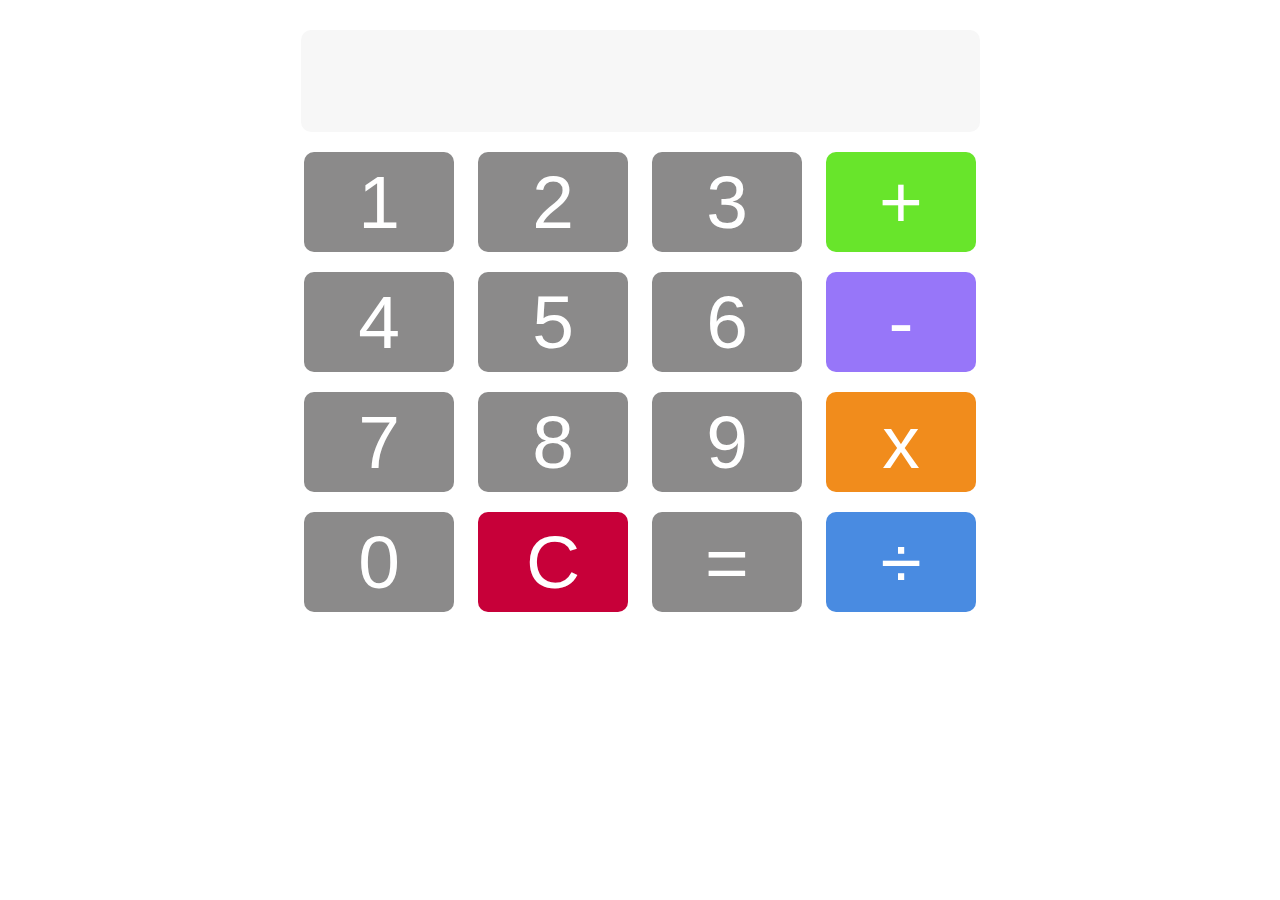
<file: calculator-javascript/index.html>
<!DOCTYPE html>
<html lang="en">
<head>
    <meta charset="UTF-8">
    <meta name="viewport" content="width=device-width, initial-scale=1.0">
    <title>Calculator Project - Javascript</title>
    <link rel="stylesheet" href="style.css">
</head>
<body>
    <form id="calculator" name="calc">
        <input name="display" class="numberfield"><br>

        <input type="button" value="1" onclick="btnOne()" >
        <input type="button" value="2" onclick="btnTwo()">
        <input type="button" value="3" onclick="btnThree()">
        <input type="button" value="+" onclick="btnAdd()" class="addition""><br/>
        
        <input type="button" value="4" onclick="btnFour()">
        <input type="button" value="5" onclick="btnFive()">
        <input type="button" value="6" onclick="btnSix()">
        <input type="button" value="-" onclick="btnSubtrc()" class="subtract""><br/>
        
        <input type="button" value="7" onclick="btnSeven()">
        <input type="button" value="8" onclick="btnEight()">
        <input type="button" value="9" onclick="btnNine()">
        <input type="button" value="x" onclick="btnMulti()" class="multiply"><br/>

        <input type="button" value="0" onclick="btnZero()">
        <input type="button" value="C" onclick="btnReset()" class="reset"">
        
        <input type="button" value="=" onclick="btnResult()">
        <input type="button" value="&#247" onclick="btnDivi()" class="division"">
    </form>
</body>
<script src="main.js" type="text/javascript"></script>
</html>
</file>
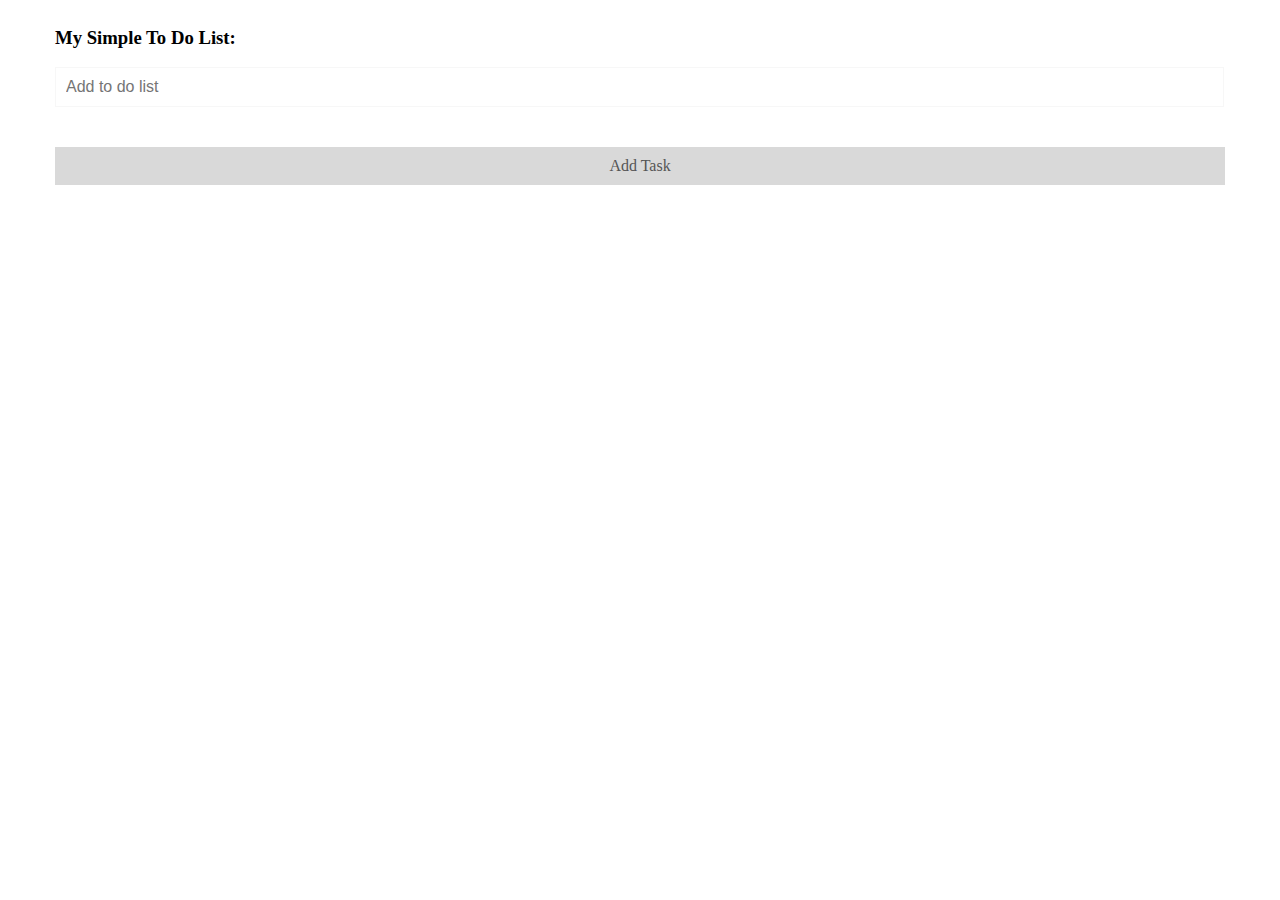
<file: todo-app-javascript/index.html>
<!DOCTYPE html>
<html lang="en">
<head>
    <meta charset="UTF-8">
    <meta name="viewport" content="width=device-width, initial-scale=1.0">
    <title>To Do App - Javascript</title>
    <link rel="stylesheet" href="css/style.css">
</head>
<body>
    <div class="wrapper">
        <div class="row">
            <div class="column">
                <h3>My Simple To Do List:</h3>
                <input type="text" id="myInput" placeholder="Add to do list">
                <ul id="myList">
                </ul>
            </div>
        </div>
        <div class="row">
            <span onclick="newElement()" class="addBtn">Add Task</span> 
        </div>
    </div>
</body>
<script src="js/main.js"></script>
</html>
</file>
<file: calculator-javascript/style.css>
input {
    width: 150px;
    height: 100px;
    font-size: 75px;
    border-radius: 10px;
    margin: 10px;
    background-color: #8B8A8A;
    color: #fff;
    border-style: none;
  }
  #calculator {
    text-align: center;
    margin-top: 20px;
  }

.multiply{
    background-color: #F18C1C;
  }
.addition{
    background-color: #68E52B;
  }
.subtract{
    background-color: #9776F9;
}
.division{
    background-color: #498BE1;
}
.reset{
    background-color: #C70039;
}
.numberfield{
    width: 675px;
    height: 1--px;
    text-align: center;
    background-color: #f7f7f7; 
    color: #222;
}
</file>
<file: todo-app-javascript/css/style.css>
.wrapper{
    margin: 0 auto;
    max-width: 1170px;
}

.row{
    display: flex;
    flex-direction: row;
    flex-wrap: wrap;
    width: 100%;
}

.column{
    display: flex;
    flex-direction: column;
    flex-basis: 100%;
    flex: 1;
}

/* Remove margins and padding from the list */
ul {
    margin: 0;
    padding: 0;
  }
  
  /* Style the list items */
  ul li {
    margin: 0;
    position: relative;
    padding: 12px 8px 12px 40px;
    list-style-type: none;
    background: #eee;
    font-size: 18px;
    transition: 0.2s;
    
    /* make the list items unselectable */
    -webkit-user-select: none;
    -moz-user-select: none;
    -ms-user-select: none;
    user-select: none;
  }
  
  /* Set all odd list items to a different color (zebra-stripes) */
  ul li:nth-child(odd) {
    background: #f9f9f9;
  }
  
  /* Darker background-color on hover */
  ul li:hover {
    background: #ddd;
  }
  
  /* When clicked on, add a background color and strike out text */
  ul li.checked {
    background: green;
    color: #fff;
    text-decoration: line-through;
  }
  
  /* Add a "checked" mark when clicked on */
  ul li.checked::before {
    content: '';
    position: absolute;
    border-color: #fff;
    border-style: solid;
    border-width: 0 2px 2px 0;
    top: 10px;
    left: 16px;
    transform: rotate(45deg);
    height: 15px;
    width: 7px;
  }
  
  /* Style the close button */
  .close {
    position: absolute;
    right: 0;
    top: 0;
    padding: 12px 16px 12px 16px;
  }
  
  .close:hover {
    background-color: #f44336;
    color: white;
  }
  
  
  /* Clear floats after the header */
  .header:after {
    content: "";
    display: table;
    clear: both;
  }
  
  /* Style the input */
  input {
    margin: 0 0 20px 0;
    border: 1px solid #f7f7f7;
    border-radius: 0;
    width: 98%;
    padding: 10px;
    float: left;
    font-size: 16px;
  }
  
  /* Style the "Add" button */
  .addBtn {
    padding: 10px;
    width: 100%;
    background: #d9d9d9;
    color: #555;
    float: left;
    text-align: center;
    font-size: 16px;
    cursor: pointer;
    transition: 0.3s;
    border-radius: 0;
    margin: 20px 0;
  }
  
  .addBtn:hover {
    background-color: #bbb;
  }
</file>
